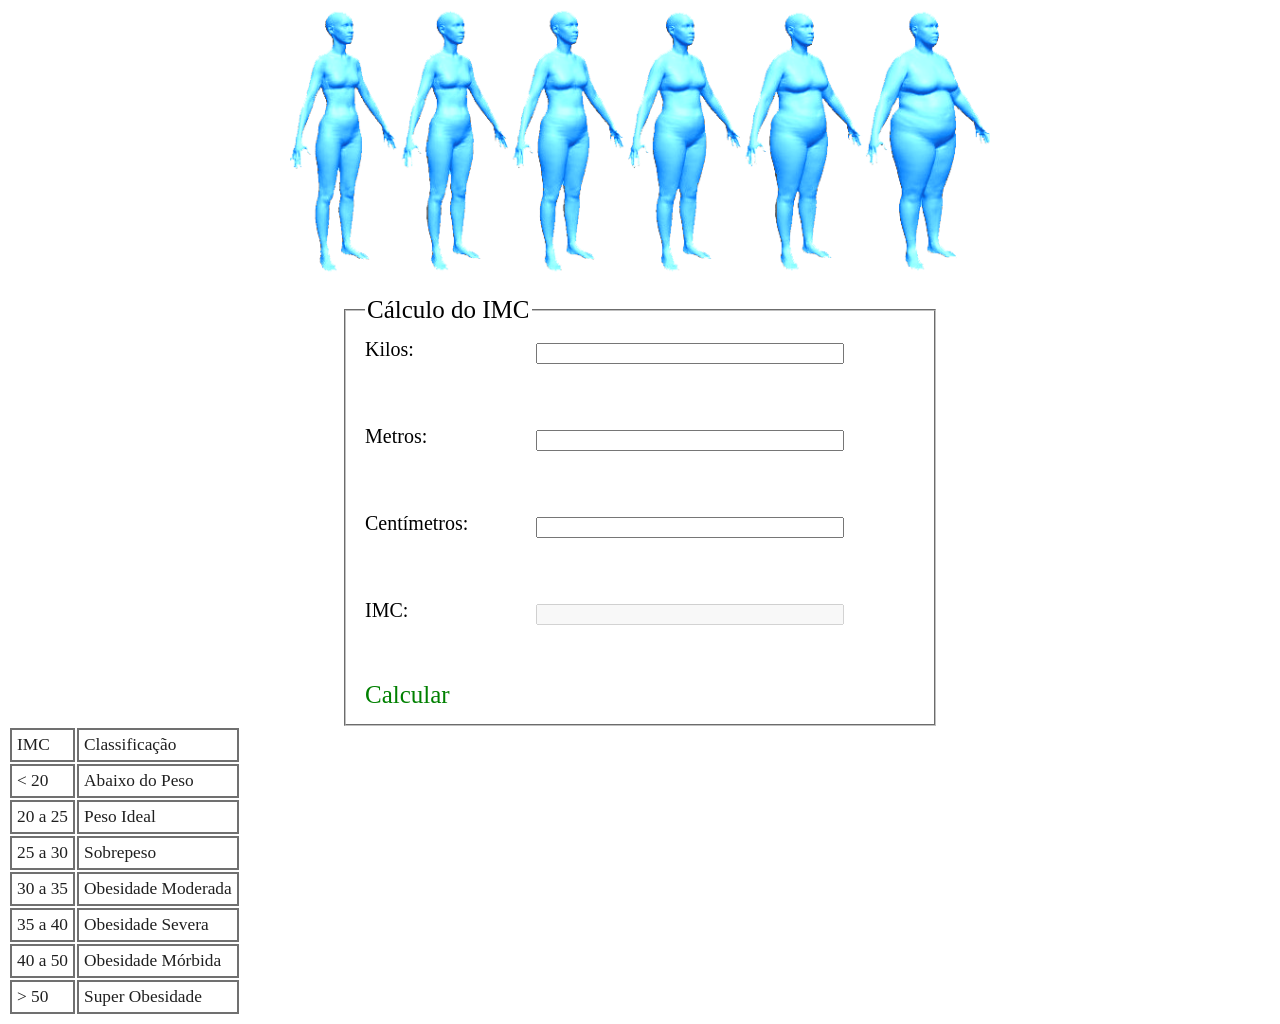
<file: 14-imc/index.html>
<!DOCTYPE html>
<html lang="pt-br"> 

<head>
  <meta charset="UTF-8">
  <title>Javascript Aula 14</title>
  <link rel="stylesheet" type="text/css" href="css/estilo.css"></link>
  <script type="text/javascript" src="javascript/script.js"></script>
</head>

<body>
  <img src ="imagens/imc.png" alt="imc"></img>

  <!-- Formulário -->
  <form id="formulario">
    <fieldset>
    <legend>Cálculo do IMC</legend>

    <label for="kilos">Kilos:</label>
    <input type="text" name="kilos"></input><br><br>
    
    <label for="metros">Metros:</label>
    <input type="text" name="metros"></input><br><br>
    
    <label for="centimetros">Centímetros:</label>
    <input type="text" name="centimetros"></input><br><br>

    <label for="imc">IMC:</label>
    <input type="text" name="imc" disabled="disabled"></input><br><br>

    <a href="#" onclick="calcularIMC();">Calcular</a>
    </fieldset>
  </form>

  <!-- Tabela -->
  <table>
    <tr><td>IMC</td><td>Classificação</td></tr>
    <tr><td>&lt; 20</td><td>Abaixo do Peso</td></tr>
    <tr><td>20 a 25</td><td>Peso Ideal</td></tr> 
    <tr><td>25 a 30</td><td>Sobrepeso</td></tr>
    <tr><td>30 a 35</td><td>Obesidade Moderada</td></tr>
    <tr><td>35 a 40</td><td>Obesidade Severa</td></tr> 
    <tr><td>40 a 50</td><td>Obesidade Mórbida</td></tr>
    <tr><td>> 50</td><td>Super Obesidade</td></tr>
  </table>
</body>
</html>
</file>
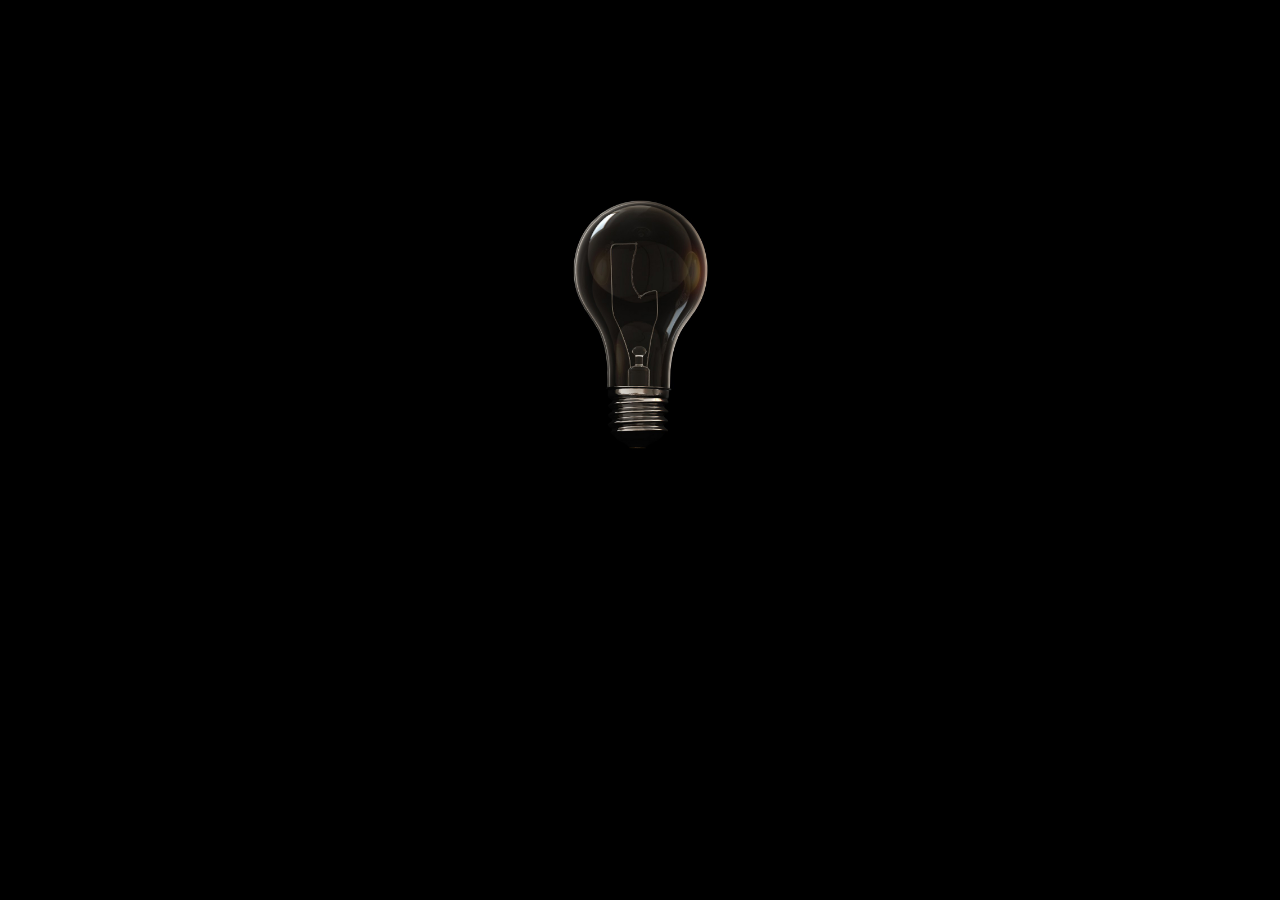
<file: 04-eventos.html>
<!DOCTYPE html>
<html lang="pt-br">

<head>

	<title>JavaScript Aula 04</title>
	<meta charset="UTF-8"/>

	<style type="text/css">
	body{
		background-color: #000000;
		margin-top: 150px;
	}
	img#xlamp{
		display: block; 
		margin: 0px auto; 
		height: 300px;
	}
	</style>


	<script type="text/JavaScript">
	function ligar(){
		document.getElementById("xlamp").src="img/xlamp-on.jpg";
	}
	</script>

</head>

<body>

	<img id="xlamp" onclick="ligar();" src="img/xlamp-off.jpg"/>

</body>

</html>
</file>
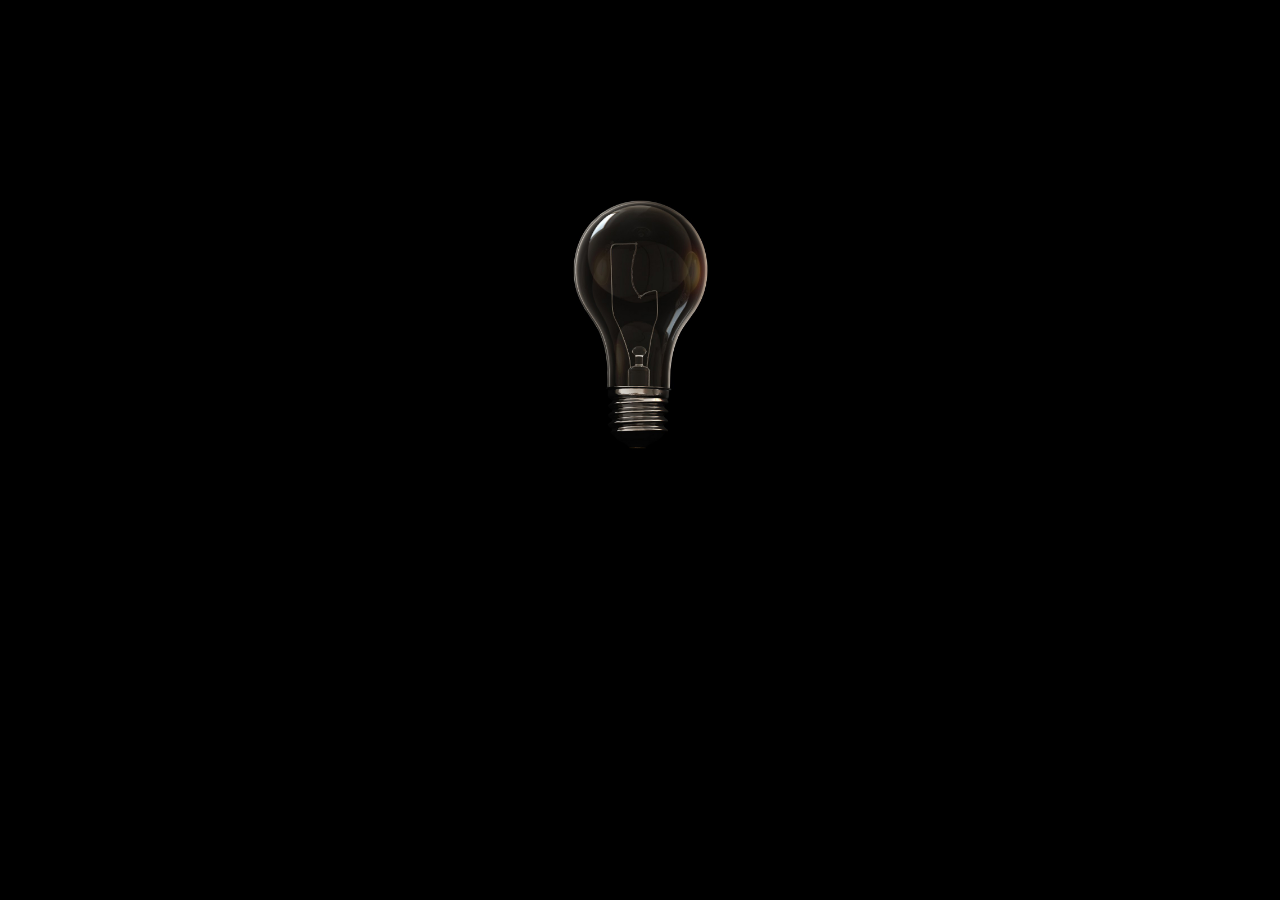
<file: 04-events.html>
<!DOCTYPE html>
<html lang="pt-br">

<head>
	<title>JavaScript Aula 04</title>
	<meta charset="UTF-8">

	<style type="text/css">
		body {
			background-color: #000000;
			margin-top: 150px;
		}

		#xlamp {
			display: block;
			margin: 0px auto;
			height: 300px;
		}
	</style>

	<script type="text/JavaScript">
		function ligar() {
			document.getElementById("xlamp").src="img/lamp-on.jpg";
		}
	</script>
</head>

<body>
	<img id="xlamp" onclick="ligar();" src="img/lamp-off.jpg" />
</body>
</html>
</file>
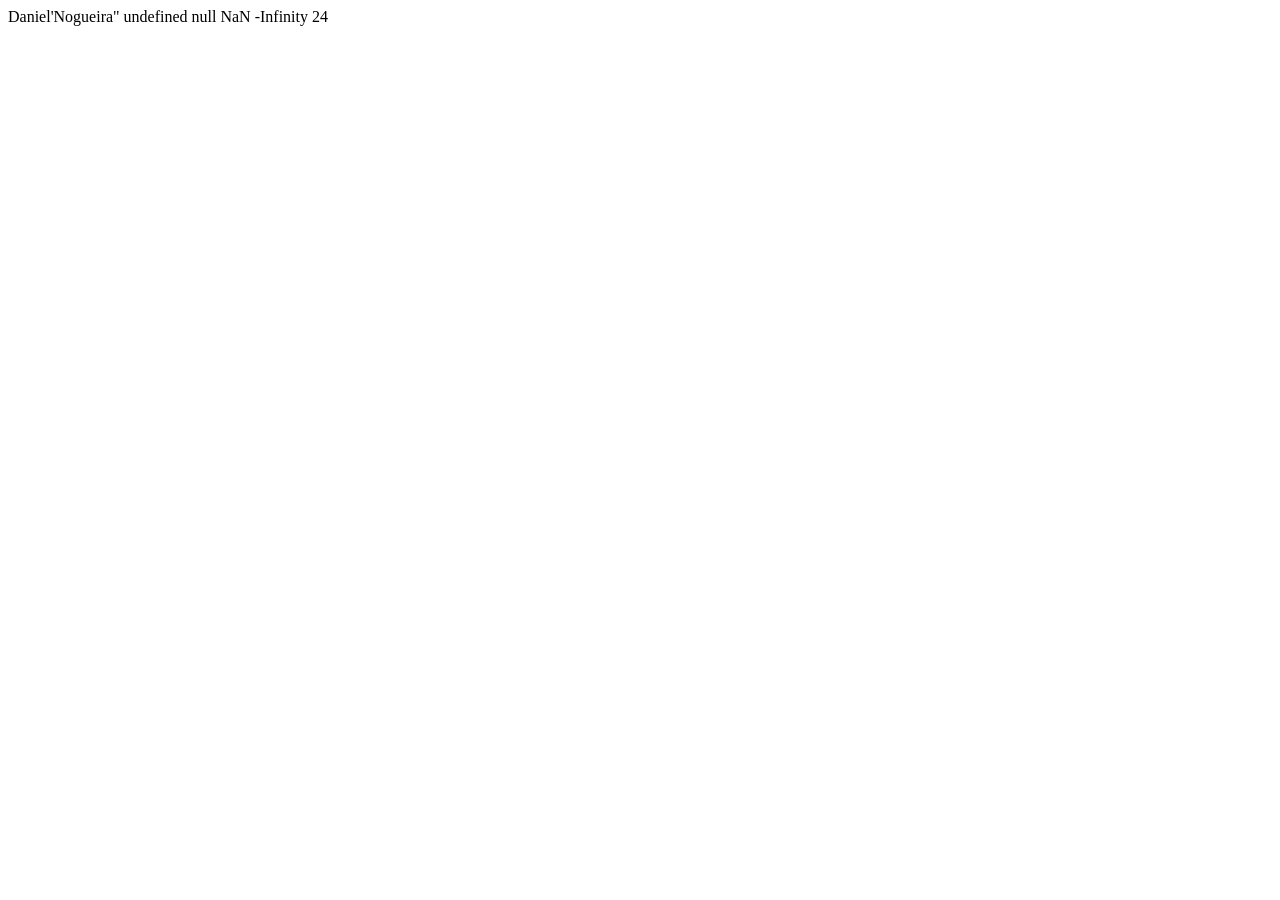
<file: 06-constantes.html>
<!DOCTYPE html>
<html lang="pt-br">

<head>

	<title>JavaScript Aula 06</title>
	<meta charset="UTF-8"/>

	<style type="text/css">
	</style>

	<script type="text/JavaScript">
	
	nome="Daniel'";
	aspas="Nogueira\"";

	document.write(nome);
	document.write(aspas);
	alert("Quebra\nLinha\n \u7231");

	var y;
	document.write(" "+y);
	nada=null;
	document.write(" "+nada);
	algo=10*"trem";
	document.write(" "+algo);
	grande=-1.7976931348623157e+309;
	document.write(" "+grande);

	const HORAS_DO_DIA=24;
	document.write(" "+HORAS_DO_DIA);

	</script>

</head>

<body>

</body>

</html>
</file>
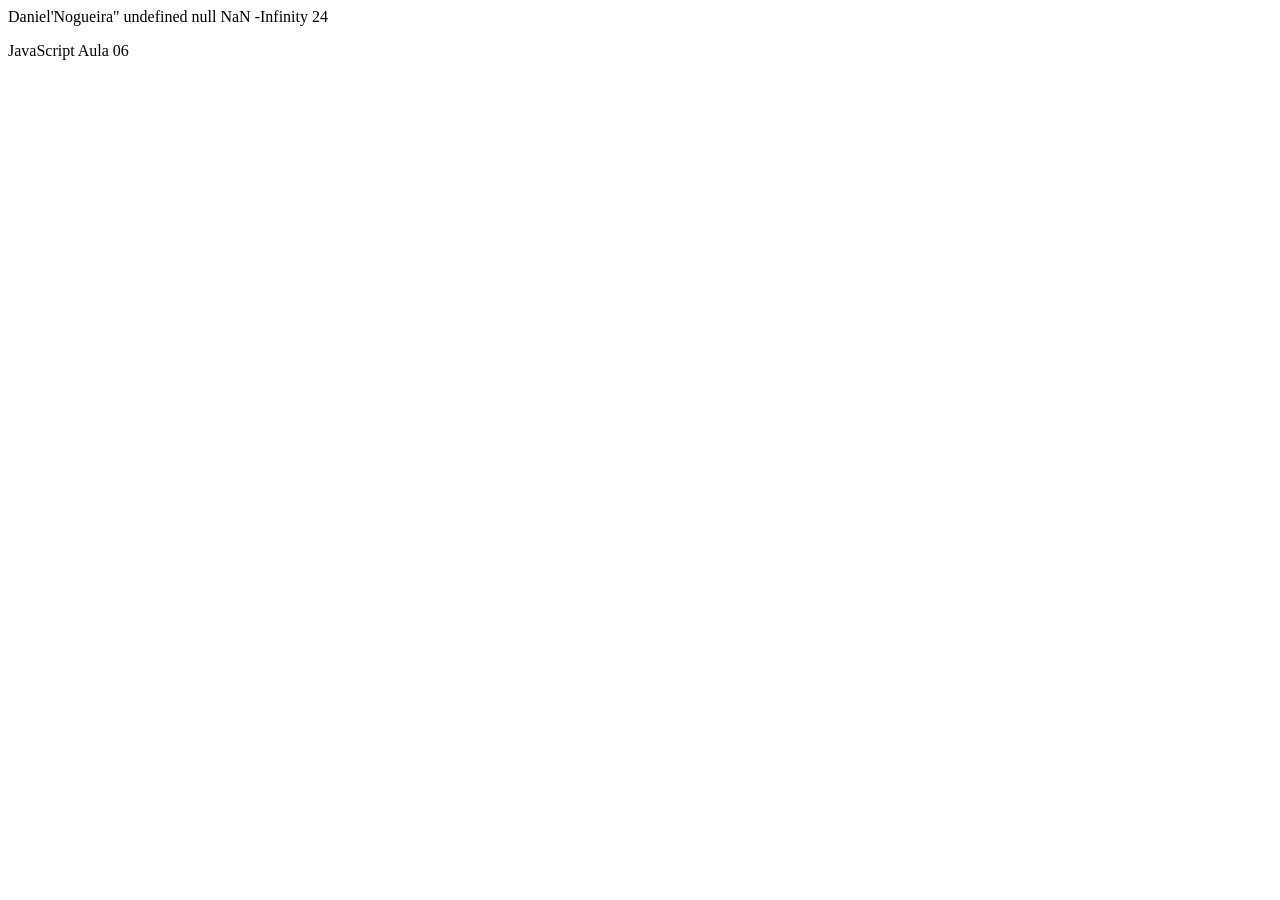
<file: 06-constants.html>
<!DOCTYPE html>
<html lang="pt-br">

<head>
	<title>JavaScript Aula 06</title>
	<meta charset="UTF-8">

	<style type="text/css"></style>

	<script type="text/JavaScript">
		nome = "Daniel'";
		aspas = "Nogueira\"";

		document.write(nome);
		document.write(aspas);
		alert("Quebra\nLinha\n \u7231");

		var y;
		document.write(" " + y);
		nada = null;
		document.write(" " + nada);
		algo = 10 * "trem";
		document.write(" " + algo);
		grande = -1.7976931348623157e+309;
		document.write(" " + grande);

		const HORAS_DO_DIA = 24;
		document.write(" " + HORAS_DO_DIA);
	</script>
</head>

<body>
	<p>JavaScript Aula 06</p>
</body>
</html>
</file>
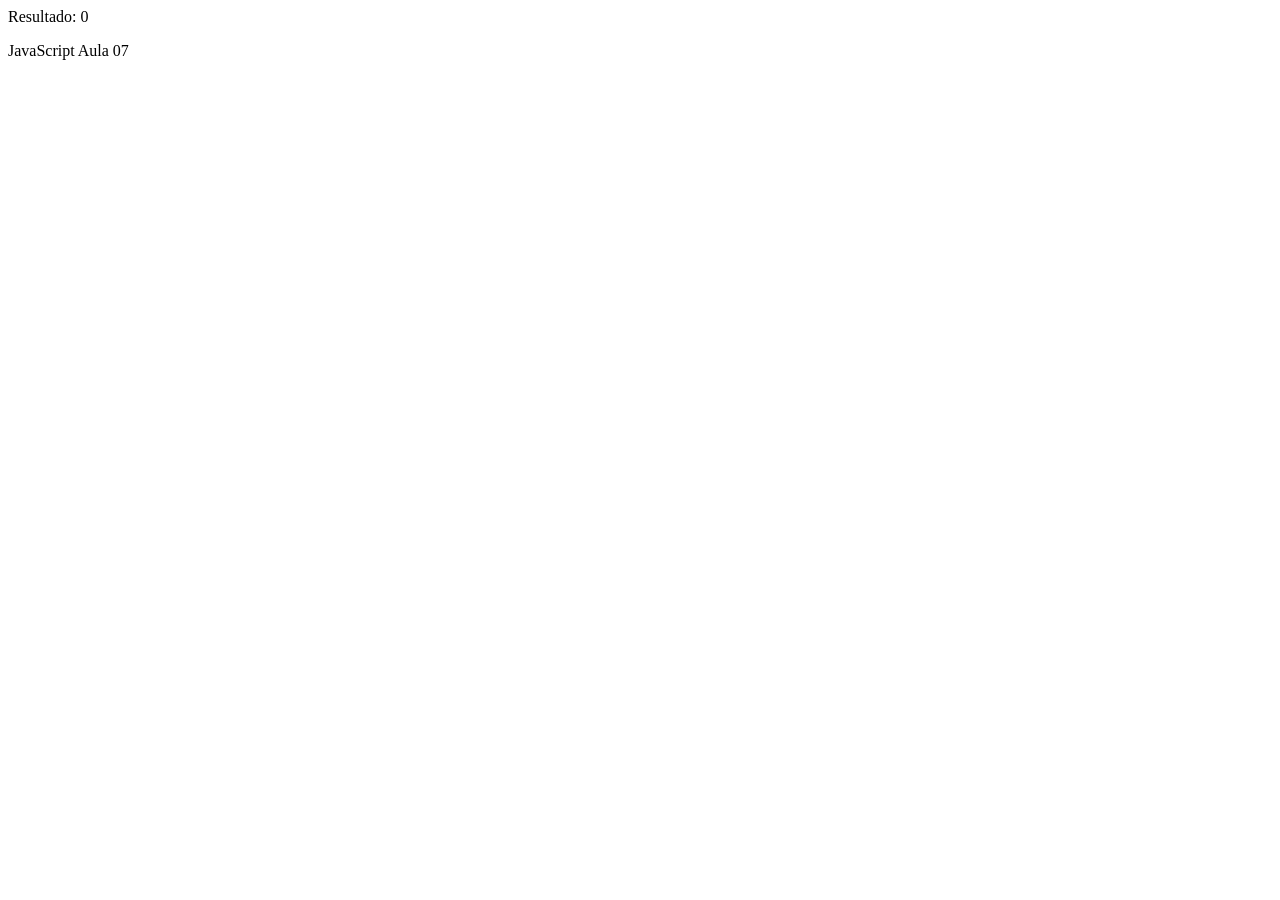
<file: 07-layers.html>
<!DOCTYPE html>
<html lang="pt-br">

<head>
	<title>JavaScript Aula 07</title>
	<meta charset="UTF-8">

	<style type="text/css"></style>

	<script type="text/JavaScript">
		x1 = window.prompt("Insira o valor de x","aqui");
		y1 = window.prompt("Insira o valor de y","aqui");

		// Convertendo string para inteiro
		// x2 = parseInt(x1,10);
		// y2 = parseInt(y1,10);
		
		// Convertendo string para inteiro
		x1 = +x1;
		y1 = +y1;

		resultado = x1 + y1;
		document.write("Resultado: " + resultado);
	</script>
</head>

<body>
	<p>JavaScript Aula 07</p>
</body>
</html>
</file>
<file: 14-imc/css/estilo.css>
a {
	color:green;
	text-decoration: none;	
}
	
body {
	background-color: #ffffff;
}

/* Imagem */
img {
	width:700px;
	display: block;
	margin: auto;
}


/* Linhas da tabela */
td {
	border:2px; 
	border-style:solid;
	border-color:#707070;
	font-size:13pt;
	color:#202020;
	padding:5px;
}

/* Campos de texto */
input {
 width:300px;

 display:block;
 float:center;

 margin: auto;
 margin-top:10px;
}

/* Kilos, metros e centímetros */
label {
 font-size:20px;
 width:100px;

 display:block;
 float:left;

 margin: auto;
 margin-top:5px;
}

/* Campo do IMC */
fieldset {
 font-size:25px;
 width:550px;


 display:block;
 float:center; 
 
 margin: auto;
 margin-top:20px;
}
</file>
